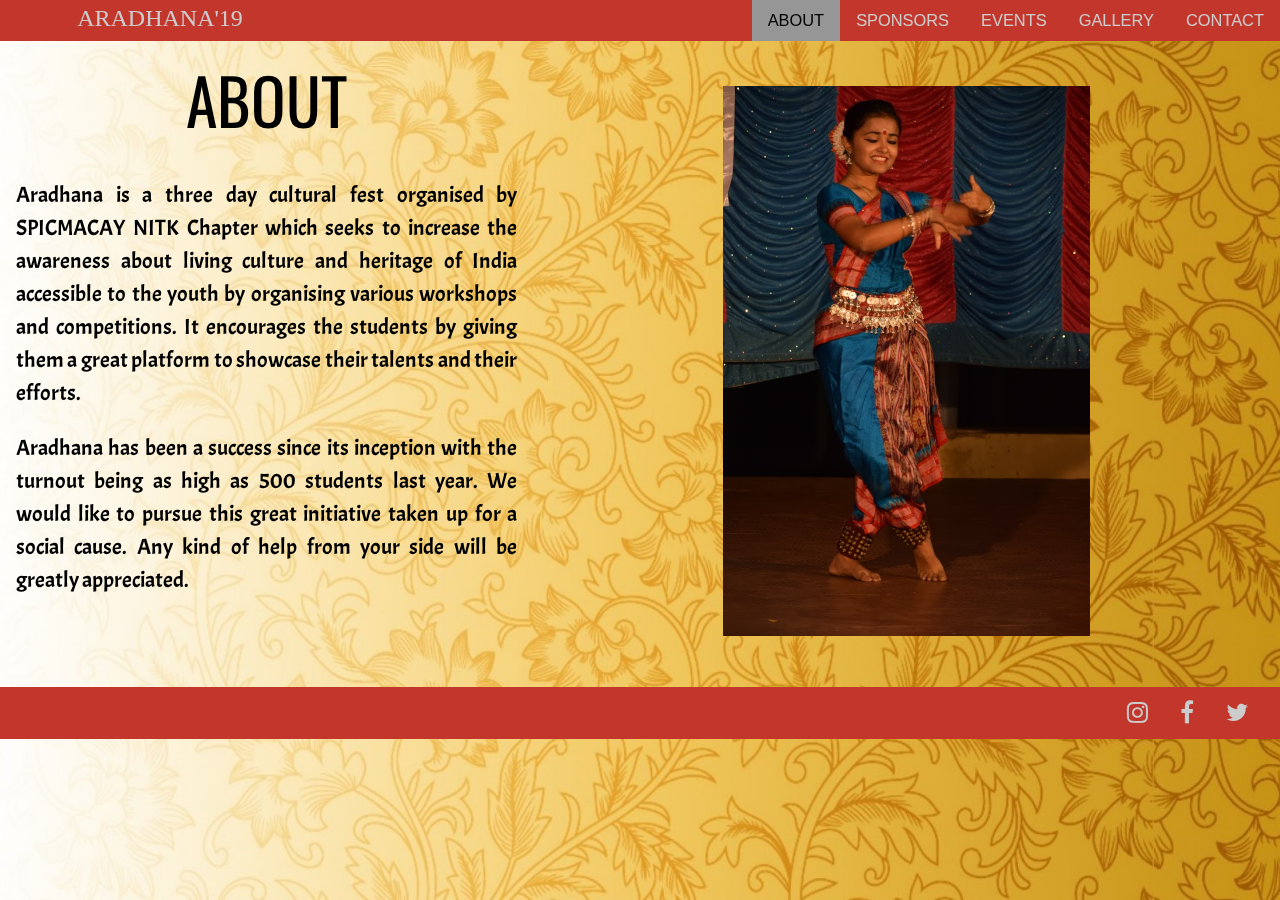
<file: index.html>
<!DOCTYPE html>
<html>
	<head>
		<title>About-ARADHANA'19</title>
		<link rel="icon" type="text/css" href="i.png">
		<meta name="viewport" content="width=device-width, initial-scale=1.0">
		<link rel="stylesheet" type="text/css" href="w3_css.css">
		<link href="https://fonts.googleapis.com/css?family=Dancing+Script" rel="stylesheet">
		<link href="https://fonts.googleapis.com/css?family=Oswald" rel="stylesheet"> 
		<link href="https://fonts.googleapis.com/css?family=Acme" rel="stylesheet"> 
		<link rel="stylesheet" href="https://cdnjs.cloudflare.com/ajax/libs/font-awesome/4.7.0/css/font-awesome.min.css">
		<link rel="stylesheet" type="text/css" href="http://www.color-hex.com/color/cd0000">
		<style type="text/css">

			.items{
				font-size: calc(10px + 0.5vw)!important;
			}
		</style>
	</head>
<body style="min-height: 90vh;">
	<div  style="max-width: 5000px; width: 100%;z-index: 1;" style="position: relative;">  
		<div class="w3-row w3-red "   style="z-index: 2; filter: brightness(80%);" >
			<div class="w3-col l3 m3 s12 w3-center">
				<div class="w3-left w3-hide-large w3-hide-medium w3-xlarge w3-dropdown-hover w3-black">
					<button class="w3-btn" style="padding-top:0px;padding-bottom:0px;  "><i class="fa fa-bars" aria-hidden="true"></i></button>
					<div class="w3-dropdown-content w3-bar-block w3-black w3-large">
						<a class=" w3-button w3-bar-item w3-right" href="contact.html">CONTACT</a>
						<a class=" w3-button w3-bar-item w3-right" href="gallery.html">GALLERY</a>
						<a class=" w3-button w3-bar-item w3-right" href="events.html">EVENTS</a>
						<a class=" w3-button w3-bar-item w3-right" href="sponsors.html">SPONSORS</a>
						<a class=" w3-button w3-bar-item w3-right" href="index.html">ABOUT</a>					
					</div>
				</div>
				<a class="w3-btn w3-xlarge" href="index.html" style="font-family: 'bitter'; padding: 0px; margin: 0px;">ARADHANA'19</a>
			</div>
			<div class="w3-col l9 m9 w3-hide-small">
				<div class="w3-bar">
					<a class=" w3-button w3-bar-item items w3-right" href="contact.html">CONTACT</a>
					<a class=" w3-button w3-bar-item items w3-right" href="gallery.html">GALLERY</a>
					<a class=" w3-button w3-bar-item items w3-right" href="events.html">EVENTS</a>
					<a class=" w3-button w3-bar-item items w3-right" href="sponsors.html">SPONSORS</a>
					<a class=" w3-button w3-bar-item items w3-right w3-grey" href="index.html">ABOUT</a>				
				</div>
			</div>
		</div>
		<div class="w3-row" style="width: 100%;">
			<div class="w3-col l5 m5 s12">
				<div class="w3-container">
					<h1 class="w3-jumbo w3-center" style="font-family: 'Oswald', sans-serif; align-content:center;">ABOUT</h1>
				</div>
				<div class="w3-container w3-large" style="font-size: 22px!important;">
					<p style="text-align:justify; font-family: 'Acme', sans-serif; /*margin-left: 150px;*/ align-content:center;">
						Aradhana is a three day cultural fest organised by SPICMACAY NITK Chapter which seeks to increase the awareness about living culture and heritage of India accessible to the youth by organising various workshops and competitions. It encourages the students by giving them a great platform to showcase their talents and their efforts. 
					</p>
					<p style="text-align:justify; font-family: 'Acme', sans-serif; /*margin-left: 150px; */ align-content:center; ">
						Aradhana has been a success since its inception with the turnout being as high as 500 students last year. We would like to pursue this great initiative taken up for a social cause. Any kind of help from your side will be greatly appreciated.
					</p>
				</div>			
			</div>
			<div class="w3-col l7 m7 s12 w3-display-container w3-center">
				<img src="1.JPG" style="height:67vh min-width: 300px;/*max-width: 250px;*/ /*width: 100%;*/ max-height:550px;margin-top: 5vh;margin-bottom: 5vh;" class="w3-image">
			</div>
		</div>		
	</div>
	<div class="w3-row w3-red" style="position:relative; bottom: 0px;right: 0px; filter: brightness(80%);">
			<footer class="w3-container">
				<div class="w3-bar">
					<a class="w3-btn w3-xlarge w3-bar-item w3-right" href="https://twitter.com/spicmacaynitk?lang=en"><i class="fa fa-twitter" aria-hidden="true"></i></a>
					<a class="w3-btn w3-xlarge w3-bar-item w3-right" href="https://www.facebook.com/spicmacay.nitk/"><i class="fa fa-facebook" aria-hidden="true"></i></a>
					<a class="w3-btn w3-xlarge w3-bar-item w3-right" href="https://www.instagram.com/spicmacaymangalore/"><i class="fa fa-instagram" aria-hidden="true"></i></a>
				</div>
			</footer>
		</div>
</body>
</html>
</file>
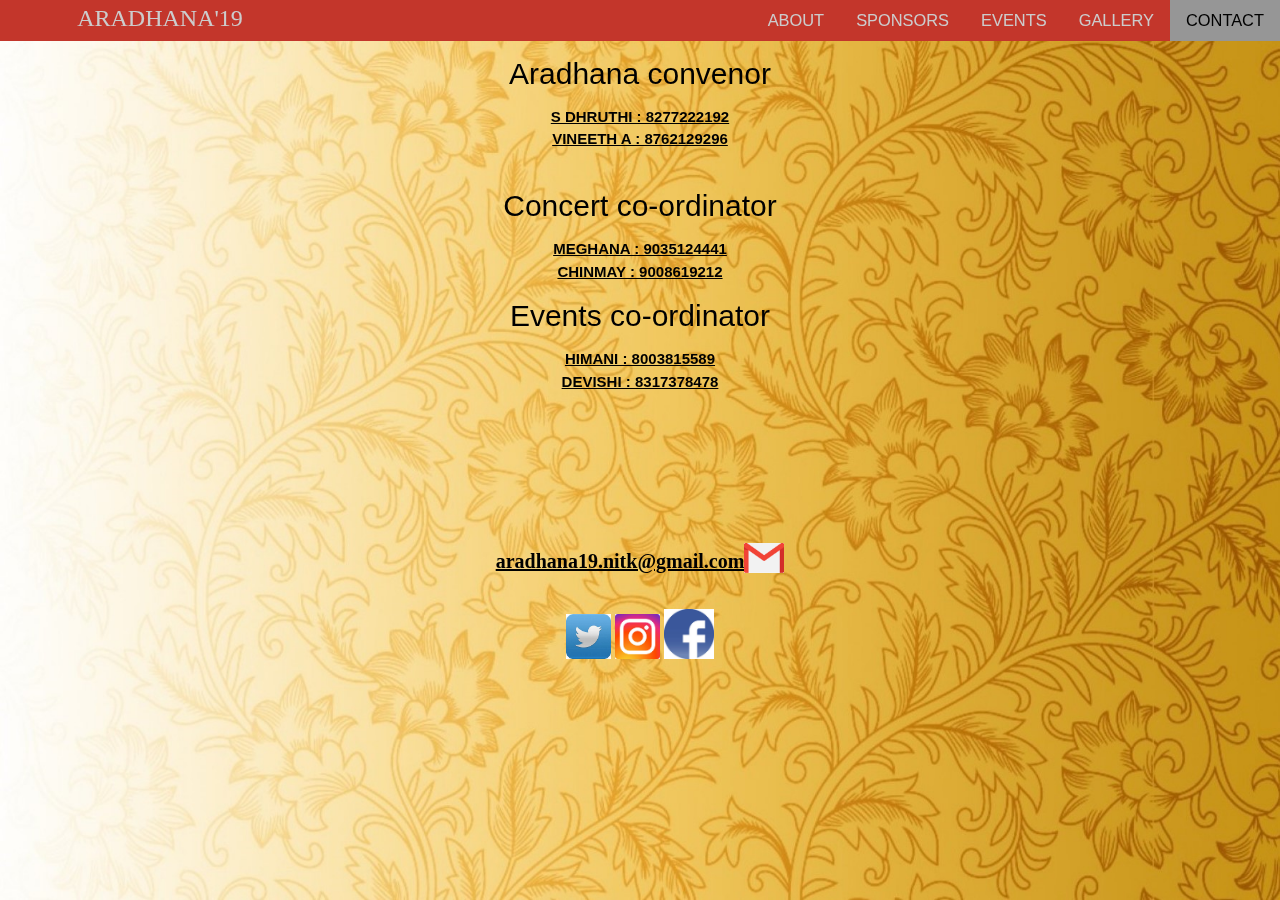
<file: contact.html>
<!DOCTYPE html>
<html>
	<head>
		<title>CONTACT</title>
		<link rel="icon" type="text/css" href="i.png">
		<link rel="stylesheet" type="text/css" href="w3_css.css">
		<link rel="shortcut icon" href="tab.png">
		<meta name="viewport" content="width=device-width, initial-scale=1.0">
		<link href="https://fonts.googleapis.com/css?family=Dancing+Script" rel="stylesheet">
		<link href="https://fonts.googleapis.com/css?family=Oswald" rel="stylesheet"> 
		<link href="https://fonts.googleapis.com/css?family=Acme" rel="stylesheet"> 
		<link rel="stylesheet" href="https://cdnjs.cloudflare.com/ajax/libs/font-awesome/4.7.0/css/font-awesome.min.css">
		<style type="text/css">
			.items{
				font-size: calc(10px + 0.5vw)!important;
			}
		</style>
	</head>
<body style="position: relative; min-height: 100vh">
	<div style="max-width: 5000px; width: 100%;z-index: 1;min-height: 98vh;">
		<div class="w3-row w3-red  bar"   style="z-index: 2; filter: brightness(80%);" >
			<div class="w3-col l3 m3 s12 w3-center">
				<div class="w3-left w3-hide-large w3-hide-medium w3-xlarge w3-dropdown-hover w3-black">
					<button class="w3-btn" style="padding-top:0px;padding-bottom:0px; "><i class="fa fa-bars" aria-hidden="true"></i></button>
					<div class="w3-dropdown-content w3-bar-block w3-black w3-large">
						<a class=" w3-button w3-bar-item w3-right" href="contact.html">CONTACT</a>
						<a class=" w3-button w3-bar-item w3-right" href="gallery.html">GALLERY</a>
						<a class=" w3-button w3-bar-item w3-right" href="events.html">EVENTS</a>
						<a class=" w3-button w3-bar-item w3-right" href="sponsors.html">SPONSORS</a>
						<a class=" w3-button w3-bar-item w3-right" href="index.html">ABOUT</a>					
					</div>
				</div>
				<a class="w3-btn w3-xlarge" href="index.html" style="font-family: 'bitter'; padding: 0px; margin: 0px;">ARADHANA'19</a>
			</div>
			<div class="w3-col l9 m9 w3-hide-small">
				<div class="w3-bar">
					<a class=" w3-button w3-bar-item items w3-right w3-grey" href="contact.html">CONTACT</a>
					<a class=" w3-button w3-bar-item items w3-right" href="gallery.html">GALLERY</a>
					<a class=" w3-button w3-bar-item items w3-right" href="events.html">EVENTS</a>
					<a class=" w3-button w3-bar-item items w3-right" href="sponsors.html">SPONSORS</a>
					<a class=" w3-button w3-bar-item items w3-right" href="index.html">ABOUT</a>				
				</div>
			</div>
		</div>
		<div class="contact">
		<center>	
			<b1 class="cont1">
			<h2 >Aradhana convenor</h2>
			<a href="" title="Call me on" style="color: black;"> <i  style=" color: #228b22" >  </i>S DHRUTHI : 8277222192</a> <br>
			<a href="" title="Call me on" style="color: black;"> <i  style="color: #228b22;"></i>VINEETH A : 8762129296</a> <br></b1>
			<br>
			<b1 class="cont2">
			<h2 >Concert co-ordinator</h2>
			<a href="" title="Call me on" style="color: black;"> <i  style=" color: #228b22" >  </i>MEGHANA : 9035124441</a> <br>
			<a href="" title="Call me on" style="color: black;"> <i  style="color: #228b22;"></i>CHINMAY : 9008619212</a> <br></b1>
			<b1 class="cont3">
			<h2 >Events co-ordinator</h2>
			<a href="" title="Call me on" style="color: black;"> <i  style=" color: #228b22" >  </i>HIMANI : 8003815589</a> <br>
			<a href="" title="Call me on" style="color: black;"> <i  style="color: #228b22;"></i>DEVISHI : 8317378478</a> <br></b1>

		 	<a href="" title="Mail Us On" > <h6 style="font-size: 20px; text-align: center; margin-top: 150px; font-family: oblique; font-weight: bold; color: black;">aradhana19.nitk@gmail.com<img src="gmail.png" alt="gmail" style="width:40px;height:30px;"></h6> <br></a>
		   	<div class="social" >
		    
		    <a href="https://twitter.com/spicmacaynitk?lang=en"><img src="twitter.jpg" alt="twitter" title="instagram.com" style="width: 45px;height:45px;"></a>
		    <a href="https://www.instagram.com/spicmacaymangalore/"><img src="insta-icon.jpg" alt="instagram" title="instagram.com" style="width: 45px;height:45px;"></a>
		
				 <a href="https://www.facebook.com/spicmacay.nitk/"><img src="fb-icon.jpg" alt="facebook" title="Facebook.com" class="rounded-circle"style="width:50px;height:50px;"></a>
		   </div>
		   
		</center>

	</div>
	</div>
	
</body>
</html>
</file>
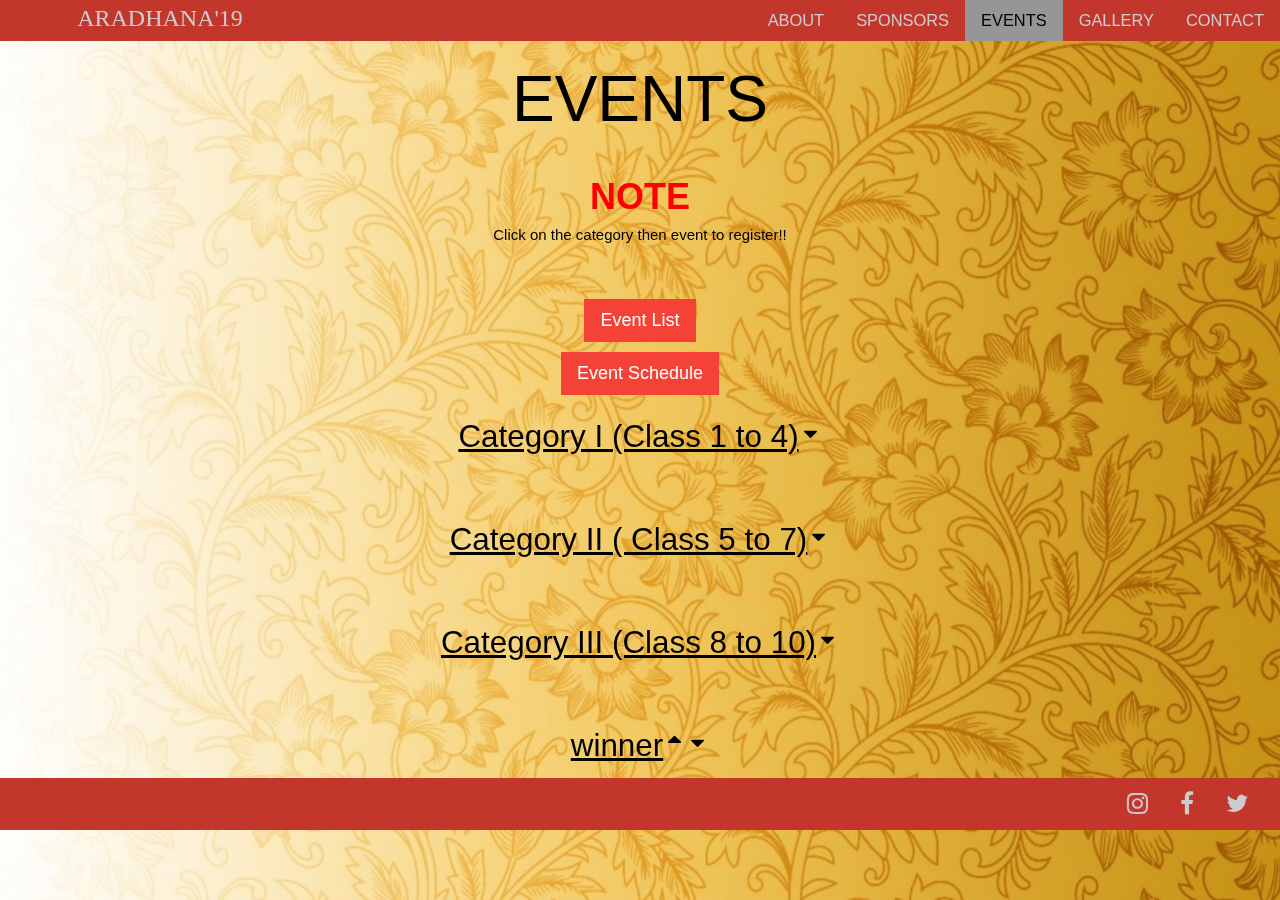
<file: events.html>
<!DOCTYPE html>
<html>
	<head>
		<title>Events-ARADHANA'19</title>
		<link rel="icon" type="text/css" href="i.png">
		<meta name="viewport" content="width=device-width, initial-scale=1.0">
		<link rel="stylesheet" type="text/css" href="w3_css.css">
		<link rel="shortcut icon" href="tab.png">
		<link href="https://fonts.googleapis.com/css?family=Dancing+Script" rel="stylesheet">
		<link href="https://fonts.googleapis.com/css?family=Oswald" rel="stylesheet"> 
		<link href="https://fonts.googleapis.com/css?family=Acme" rel="stylesheet"> 
		<link rel="stylesheet" href="https://cdnjs.cloudflare.com/ajax/libs/font-awesome/4.7.0/css/font-awesome.min.css">
		<script src="https://ajax.googleapis.com/ajax/libs/jquery/3.2.1/jquery.min.js"></script>
		<style type="text/css">
			.item{
				font-size: calc(13px + 0.5vw)!important;
			}
			.cat{
				font-size: calc(25px + 0.5vw)!important;
			}
			.dps{
				font-size: calc(10px + 1vw)!important;
				padding: 5px!important;
			}
			.items{
				font-size: calc(10px + 0.5vw)!important;
			}
		</style>
	</head>
<body style="position: relative; min-height: 100vh">
	<div  style="max-width: 5000px; width: 100%;z-index: 1;min-height:98vh;max-height: 100000vh">
		<div class="w3-row w3-red  bar"   style="z-index: 2; filter: brightness(80%);" >
			<div class="w3-col l3 m3 s12 w3-center">
				<div class="w3-left w3-hide-large w3-hide-medium w3-xlarge w3-dropdown-hover w3-black">
					<button class="w3-btn" style="padding-top:0px;padding-bottom:0px; "><i class="fa fa-bars" aria-hidden="true"></i></button>
					<div class="w3-dropdown-content w3-bar-block w3-black w3-large">
						<a class=" w3-button w3-bar-item w3-right" href="contact.html">CONTACT</a>
						<a class=" w3-button w3-bar-item w3-right" href="gallery.html">GALLERY</a>
						<a class=" w3-button w3-bar-item w3-right" href="events.html">EVENTS</a>
						<a class=" w3-button w3-bar-item w3-right" href="sponsors.html">SPONSORS</a>
						<a class=" w3-button w3-bar-item w3-right" href="index.html">ABOUT</a>					
					</div>
				</div>
				<a class="w3-btn w3-xlarge" href="index.html" style="font-family: 'bitter'; padding: 0px; margin: 0px;">ARADHANA'19</a>
			</div>
			<div class="w3-col l9 m9 w3-hide-small">
				<div class="w3-bar">
					<a class=" w3-button w3-bar-item items w3-right" href="contact.html">CONTACT</a>
					<a class=" w3-button w3-bar-item items w3-right" href="gallery.html">GALLERY</a>
					<a class=" w3-button w3-bar-item items w3-right w3-grey" href="events.html">EVENTS</a>
					<a class=" w3-button w3-bar-item items w3-right" href="sponsors.html">SPONSORS</a>
					<a class=" w3-button w3-bar-item items w3-right" href="index.html">ABOUT</a>				
				</div>
			</div>
		</div>
		<div class="w3-container" style="padding: 0px!important;">
			<div class="w3-center">
				<h1 class="w3-jumbo">EVENTS</h1>
				<p class="w3-padding w3-center"><span class="w3-xxlarge " style="color:red; font-weight:bolder">NOTE</span><br> Click on the category then event to register!!</p>
				<div style="padding: 10px;"></div>
				<h6 class="w3-center w3-large"><a href="https://aradhana19.github.io/Aradhana19_eventslist%23.pdf" class="w3-btn w3-red">Event List</a></h6>
				<h6 class="w3-center w3-large"><a href="https://aradhana19.github.io/Schedule1.pdf" class="w3-btn w3-red">Event Schedule</a></h6>
				<div class="w3-container w3-center" style="padding: 0px!important;">
					<div class="w3-bar w3-button " onclick="acc('1')">
						<a class="w3-jumbo w3-bar-item cat"  style="padding: 0px!important;" href="https://docs.google.com/forms/d/1ZQABlecUTd8ZElsX2SWdJCxJvOkLkCIzFT6Gny1XnPc/edit">Category I (Class 1 to 4) </a>
						<i class="fa fa-sort-desc w3-bar-item w3-right w3-jumbo dps" id="1" aria-hidden="true"></i>
						<i class="fa fa-caret-up w3-bar-item w3-right w3-jumbo dps" id="11" aria-hidden="true"></i>
<!-- 						<div class="w3-bar-block " id="111">
							<a href="https://docs.google.com/forms/d/1E8gKYDKp_tmHm1WM4aWwcNGyezAUH2Kd31N_CBGLmKw/edit" class="w3-black w3-button w3-bar-item w3-xlarge item" >Fancy dress</a>
							<a href="https://docs.google.com/forms/d/1AVmo0P6j6iW0MkEMPMaRynqq66W7ewC44_5LxnBP_co/edit" class="w3-black w3-button w3-bar-item w3-xlarge item" >Kalaabhiruchi (Drawing sketching painting)</a>
							<a href="https://docs.google.com/forms/d/1maxk3x0m0ets-Zos9PvfsoBjYwnDsdaiVgrIyou3vPs/edit" class="w3-black w3-button w3-bar-item w3-xlarge item" >Sandesha (Story telling)</a>
							<a href="https://docs.google.com/forms/d/1LYuCzE3H52vKMiqL4Atb3kjDCGP9oWs36j6vnW3Wtj8/edit" class="w3-black w3-button w3-bar-item w3-xlarge item" >Kalaaranjini (Hand and vegetable printing)</a>
							<a href="https://docs.google.com/forms/d/1jtOhqULfqrZXqRbehaz2lzmAroK3DoxLa8DVSGJup9Y/edit" class="w3-black w3-button w3-bar-item w3-xlarge item" >Poetry recitation</a>							
						</div> -->
					</div>
				</div>
				<div style="padding: 20px;"></div>
				<div class="w3-container w3-center" style="padding: 0px!important;">
					<div class="w3-bar w3-button" onclick="acc('2')" >
						<a class="w3-jumbo w3-bar-item cat" style="padding: 0px!important;" href="https://docs.google.com/forms/d/17ww9L7FlE2nMemp0HrY-ayEKaVJYhpSNPaQziVCSotk/edit">Category II ( Class 5 to 7) </a>
						<i class="fa fa-sort-desc w3-bar-item w3-right w3-jumbo dps" id="2" aria-hidden="true"></i>
						<i class="fa fa-caret-up w3-bar-item w3-right w3-jumbo dps" id="22" aria-hidden="true"></i>
<!-- 						<div class="w3-bar-block" id="222">
							<a href="https://docs.google.com/forms/d/1KjAOWHEDFlUuDXNMmldPQB-jDDOsEz_p8vZDA0oKDBI/edit" class="w3-bar-item w3-black w3-button w3-xlarge item">Sahitya Sindhu (Creative writing)</a>
							<a href="https://docs.google.com/forms/d/1ieLF0lEuFmCzSm8axuimHUSesGe6KfjQv7HuLTpRzfA/edit" class="w3-bar-item w3-black w3-button w3-xlarge item">Kalaabhiruchi (Drawing, pencil sketching and painting)</a>
							<a href="https://docs.google.com/forms/d/1n6zG9wp88N47lQbAyvo8JeefUzPEmZKmBzHB-VqUulU/edit" class="w3-bar-item w3-black w3-button w3-xlarge item">Bhashika (Elocution)</a>
							<a href="https://docs.google.com/forms/d/1OcAshnaUH3cuqMlhLV90K5fQqcAOMnpKZppdi7nLIR0/edit" class="w3-bar-item w3-black w3-button w3-xlarge item" >India Quiz</a>
							<a href="https://docs.google.com/forms/d/16sUf7OIhClPGkzx2Jm27nJBunWfQ3sEpfUN9AXug16c/edit" class="w3-bar-item w3-black w3-button w3-xlarge item">Kalaasiri (Collage making)</a>	
							<a href="https://docs.google.com/forms/d/1PP3KDofO_K2k3MlQIBShL7RSkAwGOdqy7s3T2p2psNI/edit" class="w3-bar-item w3-black w3-button w3-xlarge item" >Varnaanjali (Rangoli competition)</a>
							<a href="https://docs.google.com/forms/d/1pOSuGsmUuGKOj6vfX2Kg-WbptRQ9aLFu4fTfCBvYiQs/edit" class="w3-bar-item w3-black w3-button w3-xlarge item">Aakruthi(Clay Modelling)</a>	
							<a href="https://docs.google.com/forms/d/1GWrHhseSRa1GrXfNeUjvPuQ8lWolFXV3wVqSBS34O4g/edit" class="w3-bar-item w3-black w3-button w3-xlarge item" >Diya painting</a>	
							<a href="https://docs.google.com/forms/d/1erEzMfe_Wg1zKIfRuP38MeU51wXnHKTQkto_4My2lkc/edit" class="w3-bar-item w3-black w3-button w3-xlarge item" >Mono acting</a>
					
							<a href="https://docs.google.com/forms/d/1Nt4at1DWqgiAiPTANsXc7zPnuGDFDIS0wgzqde8aOSE/edit" class="w3-bar-item w3-black w3-button w3-xlarge item" >Face painting</a>			
						</div> -->
					</div>
				</div>
				<div style="padding: 20px;"></div>
				<div class="w3-container w3-center" style="padding: 0px!important;">
					<div class="w3-bar w3-button" onclick="acc('3')">
						<a class="w3-jumbo w3-bar-item cat" style="padding: 0px!important;" href="https://docs.google.com/forms/d/1xh2GxGWBAhC82KBZR-z9ddz_aKFufTI0bH7w3u8P32s/edit">Category III (Class 8 to 10) </a>
						<i class="fa fa-sort-desc w3-bar-item w3-right w3-jumbo dps" id="3" aria-hidden="true"></i>
						<i class="fa fa-caret-up w3-bar-item w3-right w3-jumbo dps" id="33" aria-hidden="true"></i>
<!-- 						<div class="w3-bar-block " id="333">
				
							<a href="https://docs.google.com/forms/d/1fzc-pk2eBm4GJ3iMzAbK4wf2Qx8HHgfLj8dJYtjwkHc/edit" class="w3-bar-item w3-black w3-button w3-xlarge item">Sahitya Sindhu (Creative writing)</a>
							<a href="https://docs.google.com/forms/d/1AxjmARwLOcpk3j-jGi4SPww8h2uh5PdJ-cJTDLka-W4/edit" class="w3-bar-item w3-black w3-button w3-xlarge item">India quiz</a>
							<a href="https://docs.google.com/forms/d/1k2skKU7JmZa7mrSJaTT80HhcfD9eWjaHni0KaYyiOvA/edit" class="w3-bar-item w3-black w3-button w3-xlarge item">Kalaasiri (Collage making)</a>	
							<a href="https://docs.google.com/forms/d/1W-GbHLBjlvd83JXnrknL54bUxdpv4ho7A8EmmqsGdwU/edit" class="w3-bar-item w3-black w3-button w3-xlarge item">Varnaanjali (Rangoli competition)</a>
							<a href="https://docs.google.com/forms/d/1z4fu7Mvf5XoslUkiq_l4TCHSrsu2f33GJsLG38NXjFk/edit" class="w3-bar-item w3-black w3-button w3-xlarge item">Mime</a>
							<a href="https://docs.google.com/forms/d/14yLDj-DB0qNyazAnTwJGyxcB9zqZORrZCVCSyD6ggsM/edit" class="w3-bar-item w3-black w3-button w3-xlarge item">Charcha (Debate)</a>	
							<a href="https://docs.google.com/forms/d/19u41OBGimr9fD9-DplzUX2XfiLeAGKTFyZ65FTdACPI/edit" class="w3-bar-item w3-black w3-button w3-xlarge item">Indian folk painting</a>	
						</div> -->
						
					</div>
				</div>
<!-- 				<div class="w3-padding-16"></div> -->
			</div>
			<div style="padding: 20px;"></div>
				<div class="w3-container w3-center" style="padding: 0px!important;">
					<div class="w3-bar w3-button" onclick="acc('4')">
						<a class="w3-jumbo w3-bar-item cat" style="padding: 0px!important;" href="https://docs.google.com/forms/d/1FciQIIoAMD9gr1lkv3SBn5WIJWiiVTn3tf50ljBb490/edit">winner </a>
						<i class="fa fa-sort-desc w3-bar-item w3-right w3-jumbo dps" id="3" aria-hidden="true"></i>
						<i class="fa fa-caret-up w3-bar-item w3-right w3-jumbo dps" id="33" aria-hidden="true"></i>
		</div>	
	</div>
	<div class="w3-row w3-red" style="position:relative; bottom: 0px;right: 0px; filter: brightness(80%);">
		<footer class="w3-container">
			<div class="w3-bar">
				<a class="w3-btn w3-xlarge w3-bar-item w3-right" href="https://twitter.com/spicmacaynitk?lang=en"><i class="fa fa-twitter" aria-hidden="true"></i></a>
				<a class="w3-btn w3-xlarge w3-bar-item w3-right" href="https://www.facebook.com/spicmacay.nitk/"><i class="fa fa-facebook" aria-hidden="true"></i></a>
				<a class="w3-btn w3-xlarge w3-bar-item w3-right" href="https://www.instagram.com/spicmacaymangalore/"><i class="fa fa-instagram" aria-hidden="true"></i></a>
			</div>
		</footer>
	</div>
	<script type="text/javascript">
		$(document).ready(function(){
			$("#1").show();$("#2").show();$("#3").show();	
			$("#11").hide();$("#22").hide();$("#33").hide();
			$("#111").hide();$("#222").hide();$("#333").hide();
		});
		function acc (s) {
			if($('#'+s).css('display') == 'block'){
				$("#"+s).hide();$("#"+s+s).show();$("#"+s+s+s).show();
			}
			else{
				$("#"+s).show();$("#"+s+s).hide();$("#"+s+s+s).hide();
			}
			var Arr = ['1','2','3'];
			for(var i=0; i<3; i++){
				if(Arr[i]!=s){
					var x = Arr[i];
					$("#"+x).show();$("#"+x+x).hide();$("#"+x+x+x).hide();		
				}
			}
		}
		function link(cat,event,it){
			replaced = event.replace(/ /g,'-');
			if(it == 1){
				url = "https://aradhana18.herokuapp.com/teamReg?category="+cat+"&event="+replaced;				
			}
			else {
				url = "https://aradhana18.herokuapp.com/individualReg?category="+cat+"&event="+replaced;
			}
			window.open(url);
		}
	</script>
</body>
</html>
</file>
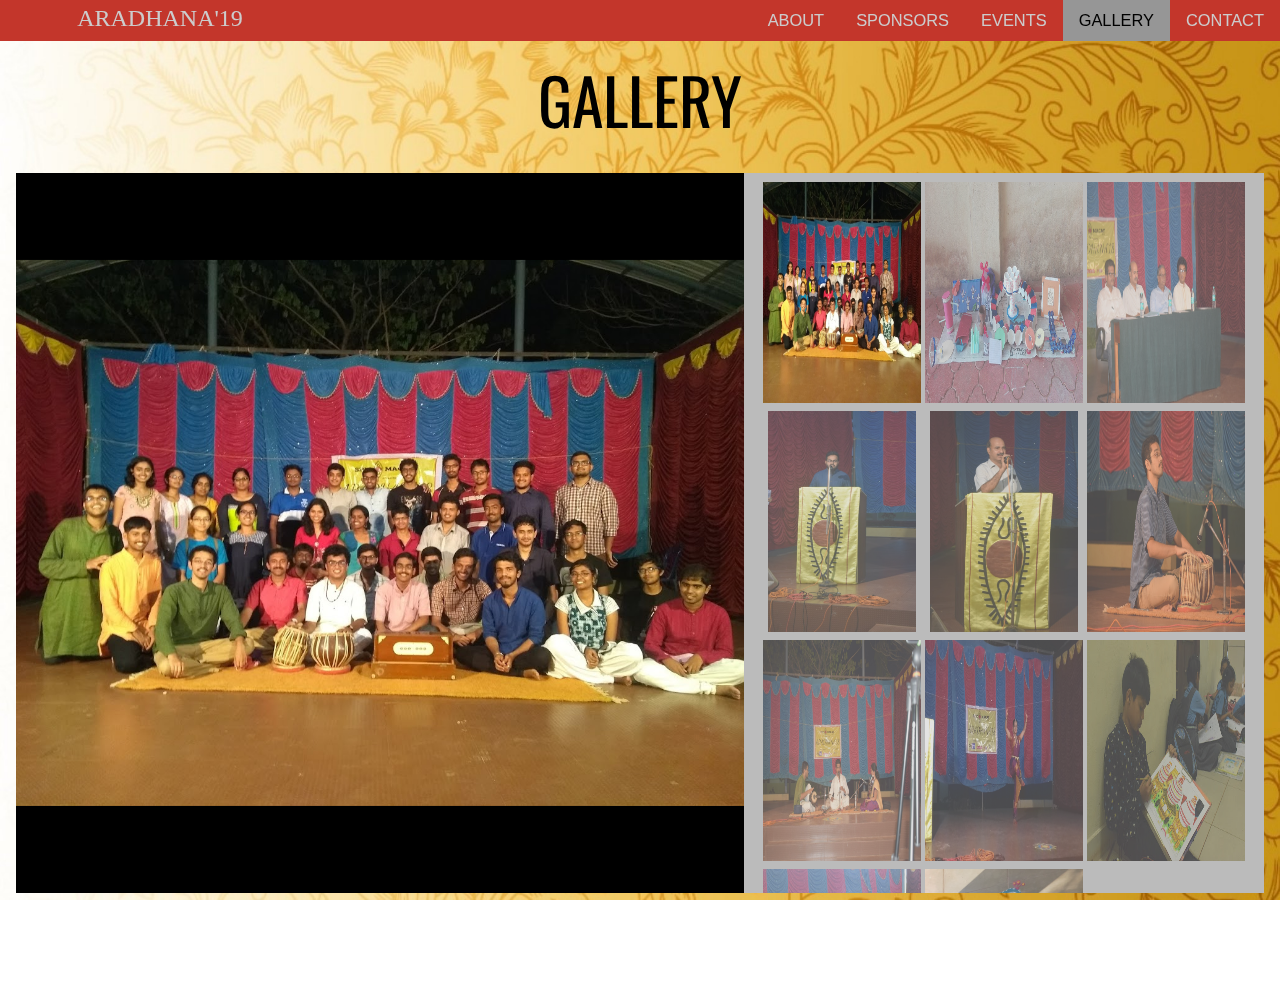
<file: gallery.html>
<!DOCTYPE html>
<html>
	<head>
		<title>Gallery-ARADHANA'19</title>
		<link rel="icon" type="text/css" href="i.png">
		<link rel="stylesheet" type="text/css" href="w3_css.css">
		<link rel="shortcut icon" href="tab.png">
		<meta name="viewport" content="width=device-width, initial-scale=1.0">
		<link href="https://fonts.googleapis.com/css?family=Dancing+Script" rel="stylesheet">
		<link href="https://fonts.googleapis.com/css?family=Oswald" rel="stylesheet"> 
		<link href="https://fonts.googleapis.com/css?family=Acme" rel="stylesheet"> 
        <link rel="stylesheet" href="https://cdnjs.cloudflare.com/ajax/libs/font-awesome/4.7.0/css/font-awesome.min.css">
        <script src="https://ajax.googleapis.com/ajax/libs/jquery/3.2.1/jquery.min.js"></script>
		<style type="text/css">
			.w3-badge {height:10px;width:10px !important;padding:10px;}
			.items{
				font-size: calc(10px + 0.5vw)!important;
			}
            .gal{
                cursor: pointer;
            }
            .ic{
                display: none;
                cursor: pointer;
            }
            .icDisplay:hover .ic{
                display: block;
            }
		</style>
	</head>
	<body>
		<div  style="width: 100%;z-index: 1;min-height: 100vh; max-width:50000px; position: relative; padding-bottom:32px;">
			<div class="w3-row w3-red  bar"   style="z-index: 2; filter: brightness(80%);" >
				<div class="w3-col l3 m3 s12 w3-center">
					<div class="w3-left w3-hide-large w3-hide-medium w3-xlarge w3-dropdown-hover w3-black">
						<button class="w3-btn" style="padding-top:0px;padding-bottom:0px; "><i class="fa fa-bars" aria-hidden="true"></i></button>
						<div class="w3-dropdown-content w3-bar-block w3-black w3-large">
							<a class=" w3-button w3-bar-item w3-right" href="contact.html">CONTACT</a>
							<a class=" w3-button w3-bar-item w3-right" href="gallery.html">GALLERY</a>
							<a class=" w3-button w3-bar-item w3-right" href="events.html">EVENTS</a>
							<a class=" w3-button w3-bar-item w3-right" href="sponsors.html">SPONSORS</a>
							<a class=" w3-button w3-bar-item w3-right" href="index.html">ABOUT</a>					
						</div>
					</div>
					<a class="w3-btn w3-xlarge" href="index.html" style="font-family: 'bitter'; padding: 0px; margin: 0px;">ARADHANA'19</a>
				</div>
				<div class="w3-col l9 m9 w3-hide-small">
					<div class="w3-bar">
						<a class=" w3-button w3-bar-item items w3-right" href="contact.html">CONTACT</a>			
						<a class=" w3-button w3-bar-item items w3-right w3-grey" href="gallery.html">GALLERY</a>
						<a class=" w3-button w3-bar-item items w3-right" href="events.html">EVENTS</a>
						<a class=" w3-button w3-bar-item items w3-right" href="sponsors.html">SPONSORS</a>
						<a class=" w3-button w3-bar-item items w3-right" href="index.html">ABOUT</a>				
				</div>
			</div>
			</div>
			<div class="w3-container">
				<h1 class="w3-jumbo w3-center" style="font-family: 'Oswald', sans-serif;">GALLERY</h1>
            </div>
            <div class="w3-row w3-margin" >
                <div class="w3-col l7 m12 s12 w3-black w3-display-container w3-center icDisplay" style="height:80vh;">
                    <img class="ssimg1 ss w3-animate-opacity w3-display-middle" src="00.jpg" style="max-height:100%; width:100%;">
                    <img class="ssimg2 ss w3-animate-opacity w3-display-middle w3-hide" src="99.jpg" style="height:100%;  max-width:100%;">
                    <img class="ssimg3 ss w3-animate-opacity w3-display-middle w3-hide" src="3.JPG" style="height:100%;  max-width:100%;">
                    <img class="ssimg4 ss w3-animate-opacity w3-display-middle w3-hide" src="4.JPG" style="height:100%;  max-width:100%;">
                    <img class="ssimg5 ss w3-animate-opacity w3-display-middle w3-hide" src="5.JPG" style="height:100%;  max-width:100%;">
                    <img class="ssimg6 ss w3-animate-opacity w3-display-middle w3-hide" src="6.JPG" style="max-height:100%; width:100%;">
                    <img class="ssimg7 ss w3-animate-opacity w3-display-middle w3-hide" src="7.JPG" style="max-height:100%; width:100%;">
                    <img class="ssimg8 ss w3-animate-opacity w3-display-middle w3-hide" src="8.JPG" style="max-height:100%; width:100%;">
                    <img class="ssimg9 ss w3-animate-opacity w3-display-middle w3-hide" src="9.JPG" style="max-height:100%; width:100%;">
                    <img class="ssimg10 ss w3-animate-opacity w3-display-middle w3-hide" src="10.JPG" style="max-height:100%; width:100%;">
                    <img class="ssimg11 ss w3-animate-opacity w3-display-middle w3-hide" src="11.jpg" style="max-height:100%; width:100%;">
                    <img class="ssimg12 ss w3-animate-opacity w3-display-middle w3-hide" src="22.JPG" style="max-height:100%; width:100%;">
                    <img class="ssimg13 ss w3-animate-opacity w3-display-middle w3-hide" src="33.jpg" style="height:100%;  max-width:100%;">
                    <img class="ssimg14 ss w3-animate-opacity w3-display-middle w3-hide" src="44.jpg" style="max-height:100%; width:100%;">
                    <img class="ssimg15 ss w3-animate-opacity w3-display-middle w3-hide" src="55.jpg" style="max-height:100%; width:100%;">
                    <img class="ssimg16 ss w3-animate-opacity w3-display-middle w3-hide" src="66.jpg" style="max-height:100%; width:100%;">
                    <img class="ssimg17 ss w3-animate-opacity w3-display-middle w3-hide" src="77.jpg" style="height:100%; max-width:100%;">
                    <img class="ssimg18 ss w3-animate-opacity w3-display-middle w3-hide" src="88.jpg" style="max-height:100%; width:100%;">
                    <i class="fa fa-chevron-left w3-display-left w3-opacity w3-xxlarge ic w3-padding" onclick="nav(-1)" aria-hidden="true"></i>
                    <i class="fa fa-chevron-right w3-display-right w3-opacity w3-xxlarge ic w3-padding" onclick="nav(1)" aria-hidden="true"></i>
                </div>

                <div class="w3-col l5 m12 s12 w3-gray" style="overflow:auto;height:80vh;padding-left:15px; padding-right:15px;padding-top:5px;">
                    <div class="w3-row" style="padding:2px;" >
                        <div class="w3-col l4 m4 s4 w3-center" style="height:25vh;">
                            <img class="img1 gal" style="height:100%;max-width:100%;padding:2px;" onclick="imgSelect(0)" src="00.jpg">
                        </div>
                        <div class="w3-col l4 m4 s4 w3-center" style="height:25vh">
                            <img class="img2 gal w3-opacity" style="height:100%;max-width:100%;padding:2px;" onclick="imgSelect(1)" src="99.jpg">
                        </div>
                        <div class="w3-col l4 m4 s4 w3-center" style="height:25vh">
                            <img class="img3 gal w3-opacity" style="height:100%;max-width:100%;padding:2px;" onclick="imgSelect(2)" src="3.JPG">
                        </div>
                    </div>
                    <div class="w3-row" style="padding:2px;">
                        <div class="w3-col l4 m4 s4 w3-center" style="height:25vh">
                            <img class="img4 gal w3-opacity" style="height:100%;max-width:100%;padding:2px;" onclick="imgSelect(3)" src="4.JPG">
                        </div>
                        <div class="w3-col l4 m4 s4 w3-center" style="height:25vh">
                            <img class="img5 gal w3-opacity" style="height:100%;max-width:100%;padding:2px;" onclick="imgSelect(4)" src="5.JPG">
                        </div>
                        <div class="w3-col l4 m4 s4 w3-center" style="height:25vh">
                            <img class="img6 gal w3-opacity" style="height:100%;max-width:100%;padding:2px;" onclick="imgSelect(5)" src="6.JPG">
                        </div>
                    </div>
                    <div class="w3-row" style="padding:2px;">
                        <div class="w3-col l4 m4 s4 w3-center" style="height:25vh">
                            <img class="img7 gal w3-opacity" style="height:100%;max-width:100%;padding:2px;" onclick="imgSelect(6)" src="7.JPG">
                        </div>
                        <div class="w3-col l4 m4 s4 w3-center" style="height:25vh">
                            <img class="img8 gal w3-opacity" style="height:100%;max-width:100%;padding:2px;" onclick="imgSelect(7)" src="8.JPG">
                        </div>
                        <div class="w3-col l4 m4 s4 w3-center" style="height:25vh">
                            <img class="img9 gal w3-opacity" style="height:100%;max-width:100%;padding:2px;" onclick="imgSelect(8)" src="9.JPG">
                        </div>
                    </div>
                    <div class="w3-row" style="padding:2px;">
                        <div class="w3-col l4 m4 s4 w3-center" style="height:25vh">
                            <img class="img10 gal w3-opacity" style="height:100%;max-width:100%;padding:2px;" onclick="imgSelect(9)" src="10.JPG">
                        </div>
                        <div class="w3-col l4 m4 s4 w3-center" style="height:25vh">
                            <img class="img11 gal w3-opacity" style="height:100%;max-width:100%;padding:2px;" onclick="imgSelect(10)" src="11.jpg">
                        </div>
<!--                         <div class="w3-col l4 m4 s4 w3-center" style="height:25vh">
                            <img class="img12 gal w3-opacity" style="height:100%;max-width:100%;padding:2px;" onclick="imgSelect(11)" src="22.JPG">
                        </div> -->
                    </div>
                    <div class="w3-row" style="padding:2px;">
                        <div class="w3-col l4 m4 s4 w3-center" style="height:25vh">
                            <img class="img13 gal w3-opacity" style="height:100%;max-width:100%;padding:2px;" onclick="imgSelect(12)" src="33.jpg">
                        </div>
                        <div class="w3-col l4 m4 s4 w3-center" style="height:25vh">
                            <img class="img14 gal w3-opacity" style="height:100%;max-width:100%;padding:2px;" onclick="imgSelect(13)" src="44.jpg">
                        </div>
                        <div class="w3-col l4 m4 s4 w3-center" style="height:25vh">
                            <img class="img15 gal w3-opacity" style="height:100%;max-width:100%;padding:2px;" onclick="imgSelect(14)" src="55.jpg">
                        </div>
                    </div>
                    <div class="w3-row" style="padding:2px;">
                        <div class="w3-col l4 m4 s4 w3-center" style="height:25vh">
                            <img class="img16 gal w3-opacity" style="height:100%;max-width:100%;padding:2px;" onclick="imgSelect(15)" src="66.jpg">
                        </div>
                        <div class="w3-col l4 m4 s4 w3-center" style="height:25vh">
                            <img class="img17 gal w3-opacity" style="height:100%;max-width:100%;padding:2px;" onclick="imgSelect(16)" src="77.jpg">
                        </div>
                        <div class="w3-col l4 m4 s4 w3-center" style="height:25vh">
                            <img class="img18 gal w3-opacity" style="height:100%;max-width:100%;padding:2px;" onclick="imgSelect(17)" src="88.jpg">
                        </div>
                    </div>         
                </div>
            </div>
        </div>
	    <div class="w3-row w3-red" style="position:relative; bottom: 0px;right: 0px; filter: brightness(80%);">
			<div class="w3-bar">
				<a class="w3-btn w3-xlarge w3-bar-item w3-right w3-padding" href="https://twitter.com/spicmacaynitk?lang=en"><i class="fa fa-twitter" aria-hidden="true"></i></a>
				<a class="w3-btn w3-xlarge w3-bar-item w3-right w3-padding" href="https://www.facebook.com/spicmacay.nitk/"><i class="fa fa-facebook" aria-hidden="true"></i></a>
                <a class="w3-btn w3-xlarge w3-bar-item w3-right" href="https://www.instagram.com/spicmacaymangalore/"><i class="fa fa-instagram" aria-hidden="true"></i></a>
			</div>			
		</div>
    </body>
    <script>
        var imageSelect;
        var nav;
        $(document).ready(function(){
            var x = 0;
            function slideShow(){
                x++;
                if(x<0){
                    x= 18+x;
                }
                x%=18;
                console.log(x);
                $('.ss').each(function(index,object){
                    if(index!=x){
                        if($(this).hasClass('w3-hide')){
                            $(this).removeClass('w3-hide');
                        }
                        $(this).addClass("w3-hide");
                        //console.log(index+' hidden');
                    }
                    else if(index==x){
                        if($(this).hasClass('w3-hide')){
                            $(this).removeClass('w3-hide');
                        }
                    }
                });
                $('.gal').each(function(index,object){
                    if(index!=x){
                        if($(this).hasClass('w3-opacity')){
                            $(this).removeClass('w3-opacity');
                        }
                        $(this).addClass("w3-opacity");
                        //console.log(index+' opaq');
                    }
                    else if(index==x){
                        if($(this).hasClass('w3-opacity')){
                            $(this).removeClass('w3-opacity');
                        }
                    }
                });             
            }
            $('.gal').each(function(index, object){
                $(this).hover(function(){
                    if($(this).hasClass('w3-opacity')){
                        $(this).removeClass('w3-opacity');
                    }
                },function(){
                    if(index!=x)
                        $(this).addClass('w3-opacity');
                });
            });            
            imgSelect = function(a){
                    console.log(x);
                    x = a-1;
                    clearInterval(timer);
                    console.log(x);
                    slideShow();
                    timer = setInterval(slideShow,4000);
            }
            nav = function(a){
                imgSelect(x+a);
            }
            var timer = setInterval(slideShow,4000);
        });
    </script>
</html>
</file>
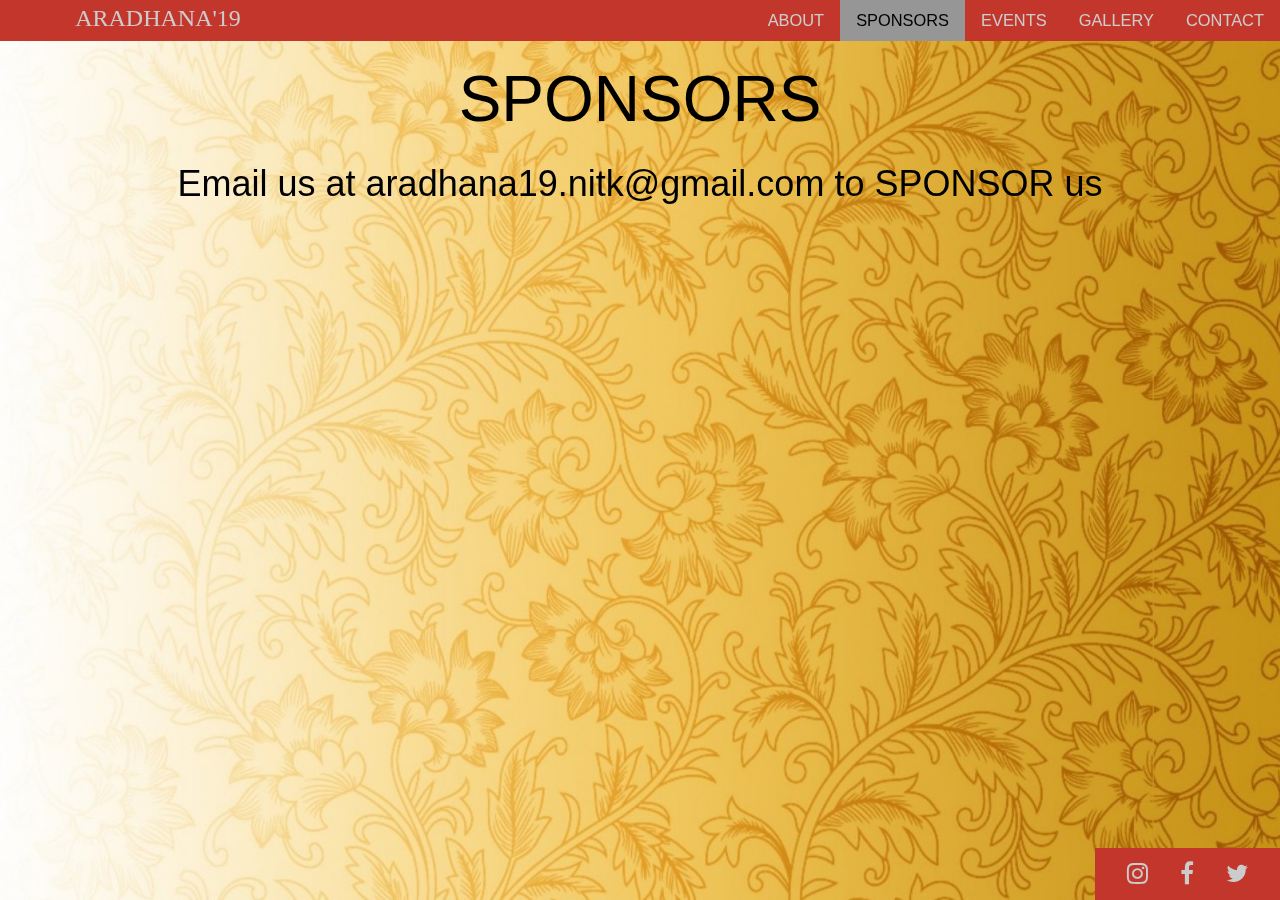
<file: sponsors.html>
<!DOCTYPE html>
<html>
	<head>
		<title>SPONSORS</title>
		<link rel="icon" type="text/css" href="i.png">
		<link rel="stylesheet" type="text/css" href="w3_css.css">
		<link rel="shortcut icon" href="tab.png">
		<meta name="viewport" content="width=device-width, initial-scale=1.0">
		<link href="https://fonts.googleapis.com/css?family=Dancing+Script" rel="stylesheet">
		<link href="https://fonts.googleapis.com/css?family=Oswald" rel="stylesheet"> 
		<link href="https://fonts.googleapis.com/css?family=Acme" rel="stylesheet"> 
		<link rel="stylesheet" href="https://cdnjs.cloudflare.com/ajax/libs/font-awesome/4.7.0/css/font-awesome.min.css">
		<style type="text/css">
			.items{
				font-size: calc(10px + 0.5vw)!important;
			}
		</style>
	</head>
<body style="position: relative; min-height: 100vh">
	<div  style="max-width: 5000px; width: 100%;z-index: 1;min-height: 98vh;">
		<div class="w3-row w3-red  bar"   style="z-index: 2; filter: brightness(80%);" >
			<div class="w3-col l3 m3 s12 w3-center">
				<div class="w3-left w3-hide-large w3-hide-medium w3-xlarge w3-dropdown-hover w3-black"> 
					<button class="w3-btn" style="padding-top:0px;padding-bottom:0px; "><i class="fa fa-bars" aria-hidden="true"></i></button>
					<div class="w3-dropdown-content w3-bar-block w3-black w3-large">
						<a class=" w3-button w3-bar-item w3-right" href="contact.html">CONTACT</a>
						<a class=" w3-button w3-bar-item w3-right" href="gallery.html">GALLERY</a>
						<a class=" w3-button w3-bar-item w3-right" href="events.html">EVENTS</a>
						<a class=" w3-button w3-bar-item w3-right" href="sponsors.html">SPONSORS</a>
						<a class=" w3-button w3-bar-item w3-right" href="index.html">ABOUT</a>					
					</div>
				</div>
				<a class="w3-btn w3-xlarge" href="index.html" style="font-family: 'bitter'; padding: 0px; margin: 0px;margin-left: -4px;">ARADHANA'19</a>
			</div>
			<div class="w3-col l9 m9 w3-hide-small">
				<div class="w3-bar">
					<a class=" w3-button w3-bar-item items w3-right" href="contact.html">CONTACT</a>			
					<a class=" w3-button w3-bar-item items w3-right" href="gallery.html">GALLERY</a>
					<a class=" w3-button w3-bar-item items w3-right" href="events.html">EVENTS</a>
					<a class=" w3-button w3-bar-item items w3-right w3-grey" href="sponsors.html">SPONSORS</a>
					<a class=" w3-button w3-bar-item items w3-right" href="index.html">ABOUT</a>				
				</div>
			</div>
		</div>
		<div class="w3-container">
			<div class="w3-center">
				<h1 class="w3-jumbo">SPONSORS</h1>
				<h1 style="word-wrap: break-word;">Email us at <span class="w3-hover-red">aradhana19.nitk@gmail.com</span> to SPONSOR us</h1>
			</div>			
		</div>		
	</div>
	<div class="w3-row w3-red" style="position:fixed; bottom: 0px;right: 0px; filter: brightness(80%);">
		<footer class="w3-container">
			<div class="w3-bar">
				<a class="w3-btn w3-xlarge w3-bar-item w3-right" href="https://twitter.com/spicmacaynitk?lang=en"><i class="fa fa-twitter" aria-hidden="true"></i></a>
				<a class="w3-btn w3-xlarge w3-bar-item w3-right" href="https://www.facebook.com/spicmacay.nitk/"><i class="fa fa-facebook" aria-hidden="true"></i></a>
				<a class="w3-btn w3-xlarge w3-bar-item w3-right" href="https://www.instagram.com/spicmacaymangalore/"><i class="fa fa-instagram" aria-hidden="true"></i></a>
			</div>
		</footer>
	</div>
</body>
</html>
</file>
